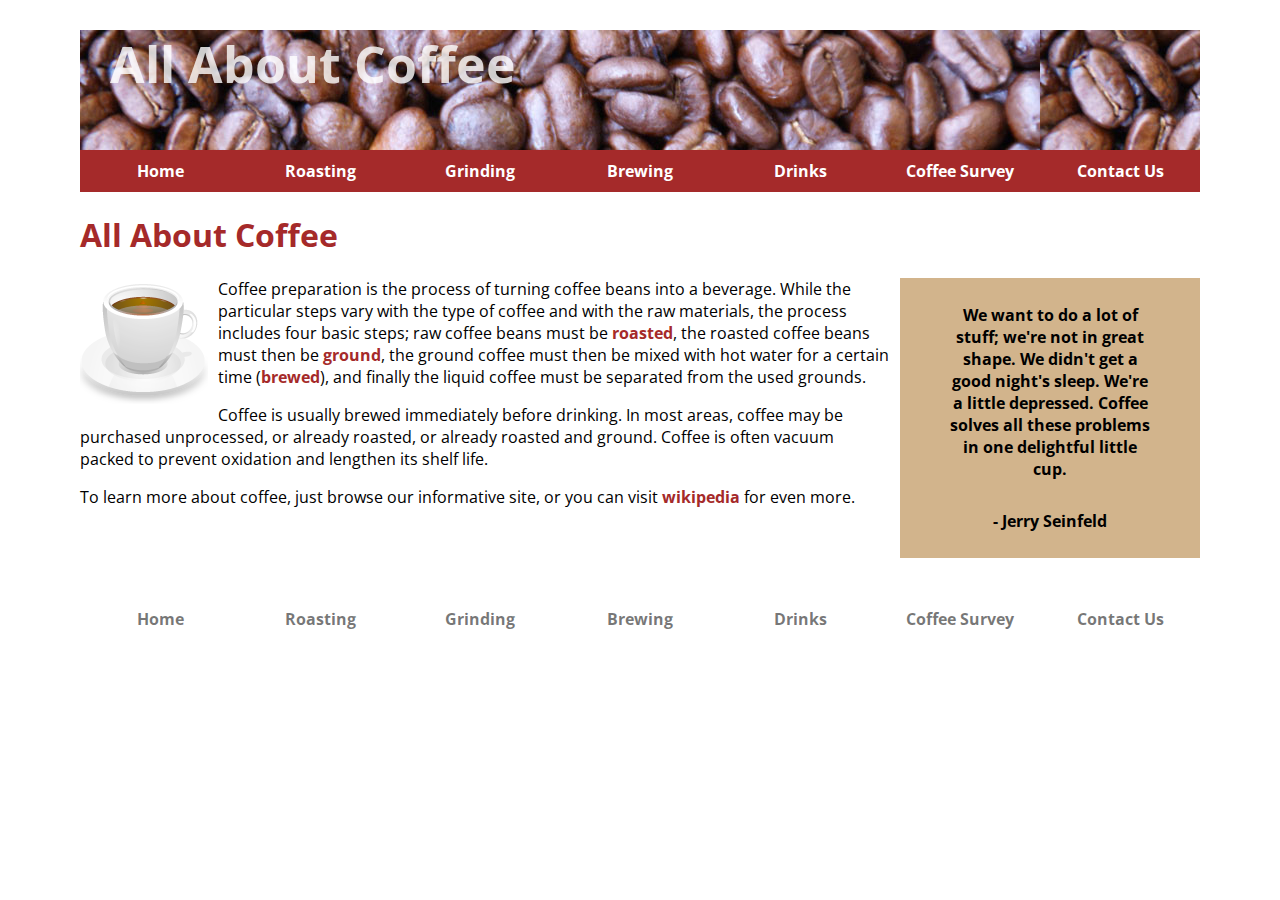
<file: index.html>
<!DOCTYPE html>
<html lang="en">

<head>
    <meta charset="UTF-8">
    <title>All About Coffee</title>
    <link href="https://fonts.googleapis.com/css?family=Open+Sans" rel="stylesheet">
    <link href="style.css" rel="stylesheet">
</head>

<body>
    <header>
        <h1>All About Coffee</h1>
        <nav>
            <ul>
                <li><a href="./index.html">Home</a></li>
                <li><a href="./roasting.html">Roasting</a></li>
                <li><a href="./grinding.html">Grinding</a></li>
                <li><a href="./brewing.html">Brewing</a></li>
                <li><a href="./drinks.html">Drinks</a></li>
                <li><a href="./survey.html">Coffee Survey</a></li>
                <li><a href="./contact-us.html">Contact Us</a></li>
            </ul>
        </nav>
    </header>
    <h1>All About Coffee</h1>
    <img src="./images/coffee-cup.png" alt="Coffee Cup" id="cup-img">
    <aside>
        <blockquote>We want to do a lot of stuff; we're not in great shape. We didn't get a good night's sleep. We're a little depressed. Coffee solves all these problems in one delightful little cup.
        </blockquote>
        <p>- Jerry Seinfeld</p>
    </aside>
    <section>
        <p>Coffee preparation is the process of turning coffee beans into a beverage. While the particular steps vary with the type of coffee and with the raw materials, the process includes four basic steps; raw coffee beans must be <a href="./roasting.html">roasted</a>,
            the roasted coffee beans must then be <a href="./grinding.html">ground</a>, the ground coffee must then be mixed with hot water for a certain time (<a href="./brewing.html">brewed</a>), and finally the liquid coffee must be separated from
            the used grounds.</p>
        <p>Coffee is usually brewed immediately before drinking. In most areas, coffee may be purchased unprocessed, or already roasted, or already roasted and ground. Coffee is often vacuum packed to prevent oxidation and lengthen its shelf life.</p>
        <p>To learn more about coffee, just browse our informative site, or you can visit <a href="http://en.wikipedia.org/wiki/Coffee_preparation">wikipedia</a> for even more.
        </p>
    </section>

    <footer>
        <nav>
            <ul>
                <li><a href="./index.html">Home</a></li>
                <li><a href="./roasting.html">Roasting</a></li>
                <li><a href="./grinding.html">Grinding</a></li>
                <li><a href="./brewing.html">Brewing</a></li>
                <li><a href="./drinks.html">Drinks</a></li>
                <li><a href="./survey.html">Coffee Survey</a></li>
                <li><a href="./contact-us.html">Contact Us</a></li>
            </ul>
        </nav>
    </footer>
</body>

</html>
</file>
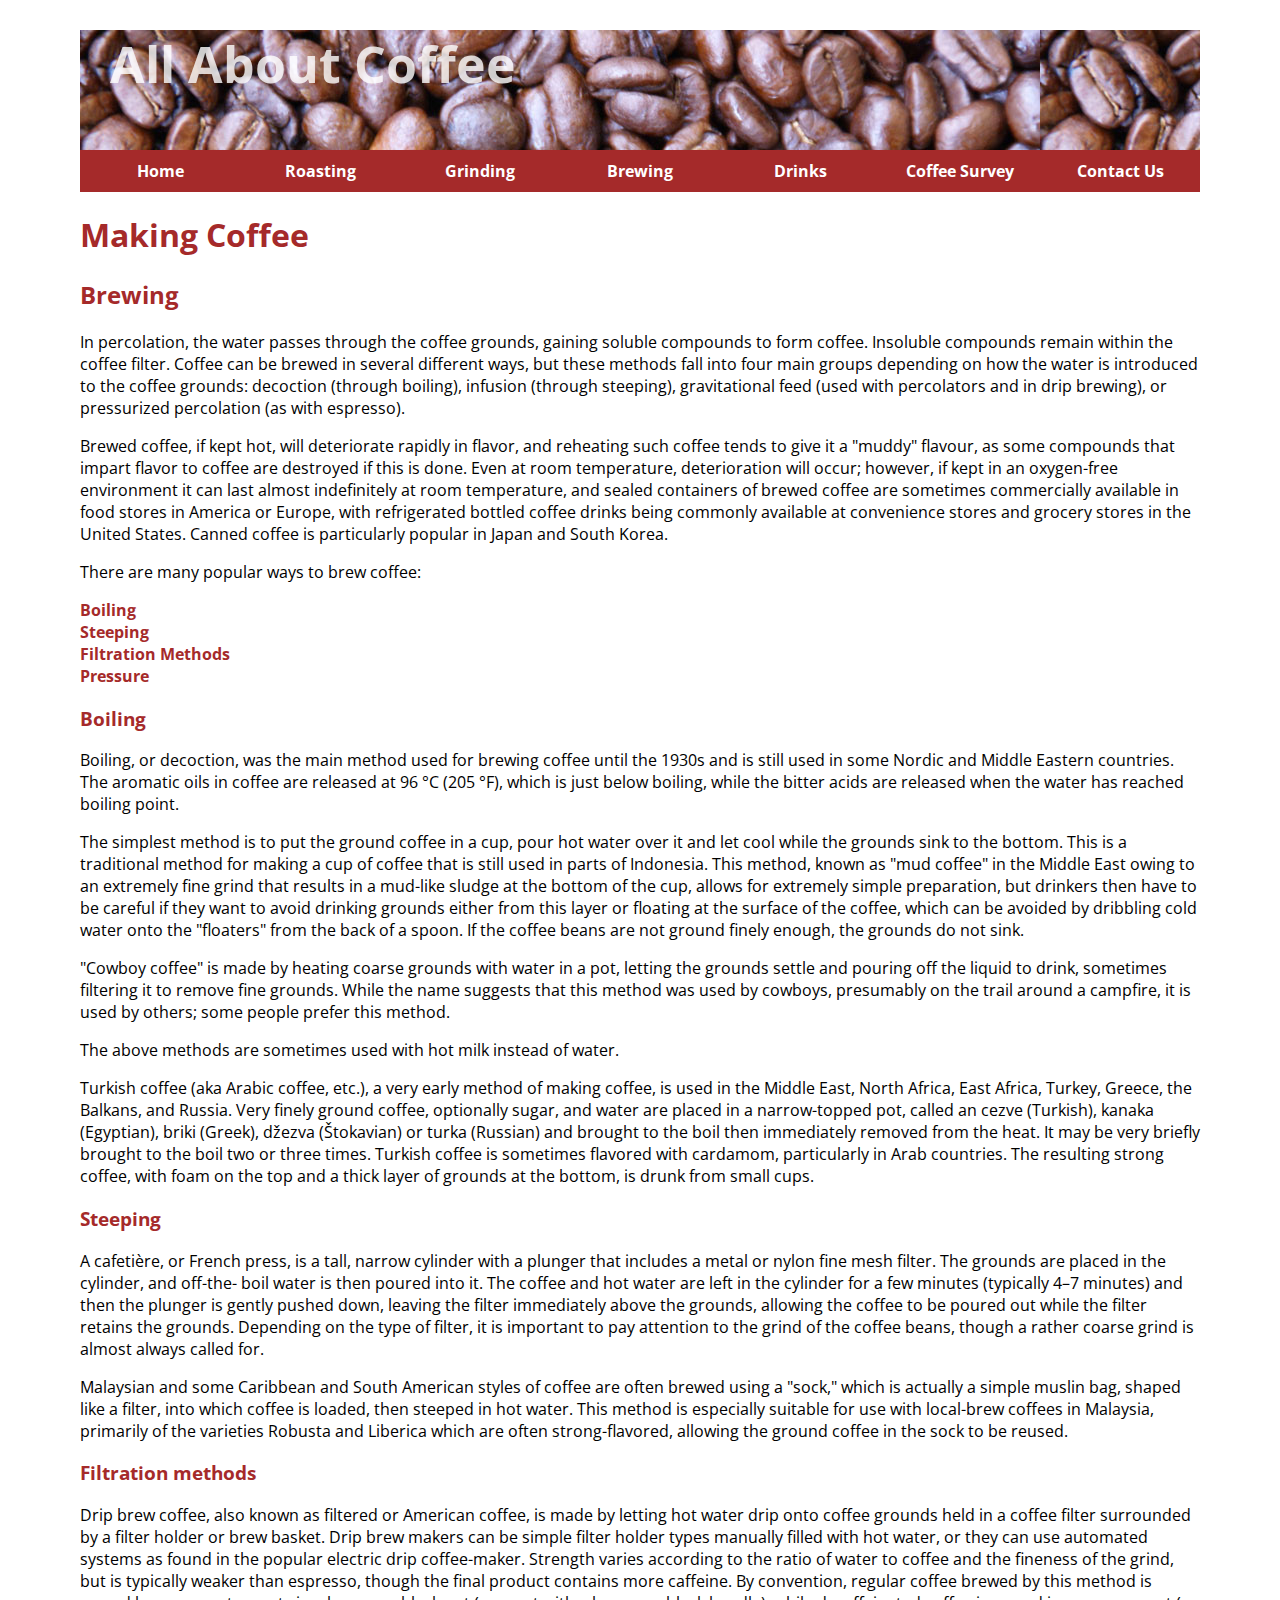
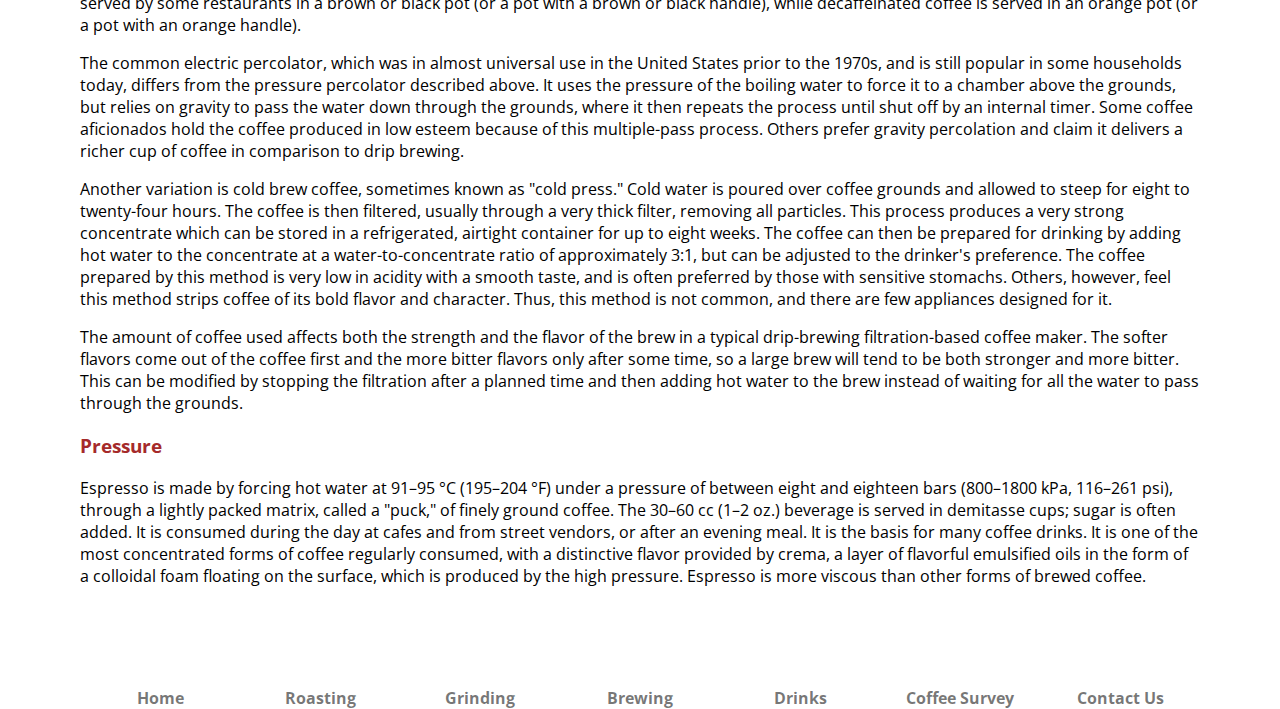
<file: brewing.html>
<!doctype html>
<html>

<head>
    <meta charset="utf-8">
    <title>Coffee Brewing</title>
    <link href="https://fonts.googleapis.com/css?family=Open+Sans" rel="stylesheet">
    <link href="style.css" rel="stylesheet">
</head>

<body>
    <header>
        <h1>All About Coffee</h1>
        <nav>
            <ul>
                <li><a href="./index.html">Home</a></li>
                <li><a href="./roasting.html">Roasting</a></li>
                <li><a href="./grinding.html">Grinding</a></li>
                <li><a href="./brewing.html">Brewing</a></li>
                <li><a href="./drinks.html">Drinks</a></li>
                <li><a href="./survey.html">Coffee Survey</a></li>
                <li><a href="./contact-us.html">Contact Us</a></li>
            </ul>
        </nav>
    </header>
    <section>
        <h1>Making Coffee</h1>

        <h2>Brewing</h2>

        <p>
            In percolation, the water passes through the coffee grounds, gaining soluble compounds to form coffee. Insoluble compounds remain within the coffee filter. Coffee can be brewed in several different ways, but these methods fall into four main groups depending
            on how the water is introduced to the coffee grounds: decoction (through boiling), infusion (through steeping), gravitational feed (used with percolators and in drip brewing), or pressurized percolation (as with espresso).
        </p>
        <p>
            Brewed coffee, if kept hot, will deteriorate rapidly in flavor, and reheating such coffee tends to give it a "muddy" flavour, as some compounds that impart flavor to coffee are destroyed if this is done. Even at room temperature, deterioration will occur;
            however, if kept in an oxygen-free environment it can last almost indefinitely at room temperature, and sealed containers of brewed coffee are sometimes commercially available in food stores in America or Europe, with refrigerated bottled
            coffee drinks being commonly available at convenience stores and grocery stores in the United States. Canned coffee is particularly popular in Japan and South Korea.
        </p>
    </section>
    <p>
        There are many popular ways to brew coffee:
    </p>
    <ul class="link-icons">
        <li><a href="#boiling">Boiling</a></li>
        <li><a href="#steeping">Steeping</a></li>
        <li><a href="#filtration">Filtration Methods</a></li>
        <li><a href="#pressure">Pressure</a></li>
    </ul>
    <h3 id="boiling">Boiling</h3>

    <p>
        Boiling, or decoction, was the main method used for brewing coffee until the 1930s and is still used in some Nordic and Middle Eastern countries. The aromatic oils in coffee are released at 96 °C (205 °F), which is just below boiling, while the bitter
        acids are released when the water has reached boiling point.
    </p>
    <p>
        The simplest method is to put the ground coffee in a cup, pour hot water over it and let cool while the grounds sink to the bottom. This is a traditional method for making a cup of coffee that is still used in parts of Indonesia. This method, known as
        "mud coffee" in the Middle East owing to an extremely fine grind that results in a mud-like sludge at the bottom of the cup, allows for extremely simple preparation, but drinkers then have to be careful if they want to avoid drinking grounds either
        from this layer or floating at the surface of the coffee, which can be avoided by dribbling cold water onto the "floaters" from the back of a spoon. If the coffee beans are not ground finely enough, the grounds do not sink.
    </p>
    <p>
        "Cowboy coffee" is made by heating coarse grounds with water in a pot, letting the grounds settle and pouring off the liquid to drink, sometimes filtering it to remove fine grounds. While the name suggests that this method was used by cowboys, presumably
        on the trail around a campfire, it is used by others; some people prefer this method.
    </p>
    <p>
        The above methods are sometimes used with hot milk instead of water.
    </p>
    <p>
        Turkish coffee (aka Arabic coffee, etc.), a very early method of making coffee, is used in the Middle East, North Africa, East Africa, Turkey, Greece, the Balkans, and Russia. Very finely ground coffee, optionally sugar, and water are placed in a narrow-topped
        pot, called an cezve (Turkish), kanaka (Egyptian), briki (Greek), džezva (Štokavian) or turka (Russian) and brought to the boil then immediately removed from the heat. It may be very briefly brought to the boil two or three times. Turkish coffee
        is sometimes flavored with cardamom, particularly in Arab countries. The resulting strong coffee, with foam on the top and a thick layer of grounds at the bottom, is drunk from small cups.
    </p>
    <h3 id="steeping">Steeping</h3>
    <p>
        A cafetière, or French press, is a tall, narrow cylinder with a plunger that includes a metal or nylon fine mesh filter. The grounds are placed in the cylinder, and off-the- boil water is then poured into it. The coffee and hot water are left in the cylinder
        for a few minutes (typically 4–7 minutes) and then the plunger is gently pushed down, leaving the filter immediately above the grounds, allowing the coffee to be poured out while the filter retains the grounds. Depending on the type of filter,
        it is important to pay attention to the grind of the coffee beans, though a rather coarse grind is almost always called for.
    </p>
    <p>
        Malaysian and some Caribbean and South American styles of coffee are often brewed using a "sock," which is actually a simple muslin bag, shaped like a filter, into which coffee is loaded, then steeped in hot water. This method is especially suitable for
        use with local-brew coffees in Malaysia, primarily of the varieties Robusta and Liberica which are often strong-flavored, allowing the ground coffee in the sock to be reused.
    </p>
    <h3 id="filtration">Filtration methods</h3>
    <p>
        Drip brew coffee, also known as filtered or American coffee, is made by letting hot water drip onto coffee grounds held in a coffee filter surrounded by a filter holder or brew basket. Drip brew makers can be simple filter holder types manually filled
        with hot water, or they can use automated systems as found in the popular electric drip coffee-maker. Strength varies according to the ratio of water to coffee and the fineness of the grind, but is typically weaker than espresso, though the final
        product contains more caffeine. By convention, regular coffee brewed by this method is served by some restaurants in a brown or black pot (or a pot with a brown or black handle), while decaffeinated coffee is served in an orange pot (or a pot
        with an orange handle).
    </p>
    <p>
        The common electric percolator, which was in almost universal use in the United States prior to the 1970s, and is still popular in some households today, differs from the pressure percolator described above. It uses the pressure of the boiling water to
        force it to a chamber above the grounds, but relies on gravity to pass the water down through the grounds, where it then repeats the process until shut off by an internal timer. Some coffee aficionados hold the coffee produced in low esteem because
        of this multiple-pass process. Others prefer gravity percolation and claim it delivers a richer cup of coffee in comparison to drip brewing.
    </p>
    <p>
        Another variation is cold brew coffee, sometimes known as "cold press." Cold water is poured over coffee grounds and allowed to steep for eight to twenty-four hours. The coffee is then filtered, usually through a very thick filter, removing all particles.
        This process produces a very strong concentrate which can be stored in a refrigerated, airtight container for up to eight weeks. The coffee can then be prepared for drinking by adding hot water to the concentrate at a water-to-concentrate ratio
        of approximately 3:1, but can be adjusted to the drinker's preference. The coffee prepared by this method is very low in acidity with a smooth taste, and is often preferred by those with sensitive stomachs. Others, however, feel this method strips
        coffee of its bold flavor and character. Thus, this method is not common, and there are few appliances designed for it.
    </p>
    <p>
        The amount of coffee used affects both the strength and the flavor of the brew in a typical drip-brewing filtration-based coffee maker. The softer flavors come out of the coffee first and the more bitter flavors only after some time, so a large brew will
        tend to be both stronger and more bitter. This can be modified by stopping the filtration after a planned time and then adding hot water to the brew instead of waiting for all the water to pass through the grounds.
    </p>
    <h3 id="pressure">Pressure</h3>
    <p>
        Espresso is made by forcing hot water at 91–95 °C (195–204 °F) under a pressure of between eight and eighteen bars (800–1800 kPa, 116–261 psi), through a lightly packed matrix, called a "puck," of finely ground coffee. The 30–60 cc (1–2 oz.) beverage
        is served in demitasse cups; sugar is often added. It is consumed during the day at cafes and from street vendors, or after an evening meal. It is the basis for many coffee drinks. It is one of the most concentrated forms of coffee regularly consumed,
        with a distinctive flavor provided by crema, a layer of flavorful emulsified oils in the form of a colloidal foam floating on the surface, which is produced by the high pressure. Espresso is more viscous than other forms of brewed coffee.
    </p>
    <footer>
        <nav>
            <ul>
                <li><a href="./index.html">Home</a></li>
                <li><a href="./roasting.html">Roasting</a></li>
                <li><a href="./grinding.html">Grinding</a></li>
                <li><a href="./brewing.html">Brewing</a></li>
                <li><a href="./drinks.html">Drinks</a></li>
                <li><a href="./survey.html">Coffee Survey</a></li>
                <li><a href="./contact-us.html">Contact Us</a></li>
            </ul>
        </nav>
    </footer>
</body>

</html>
</file>
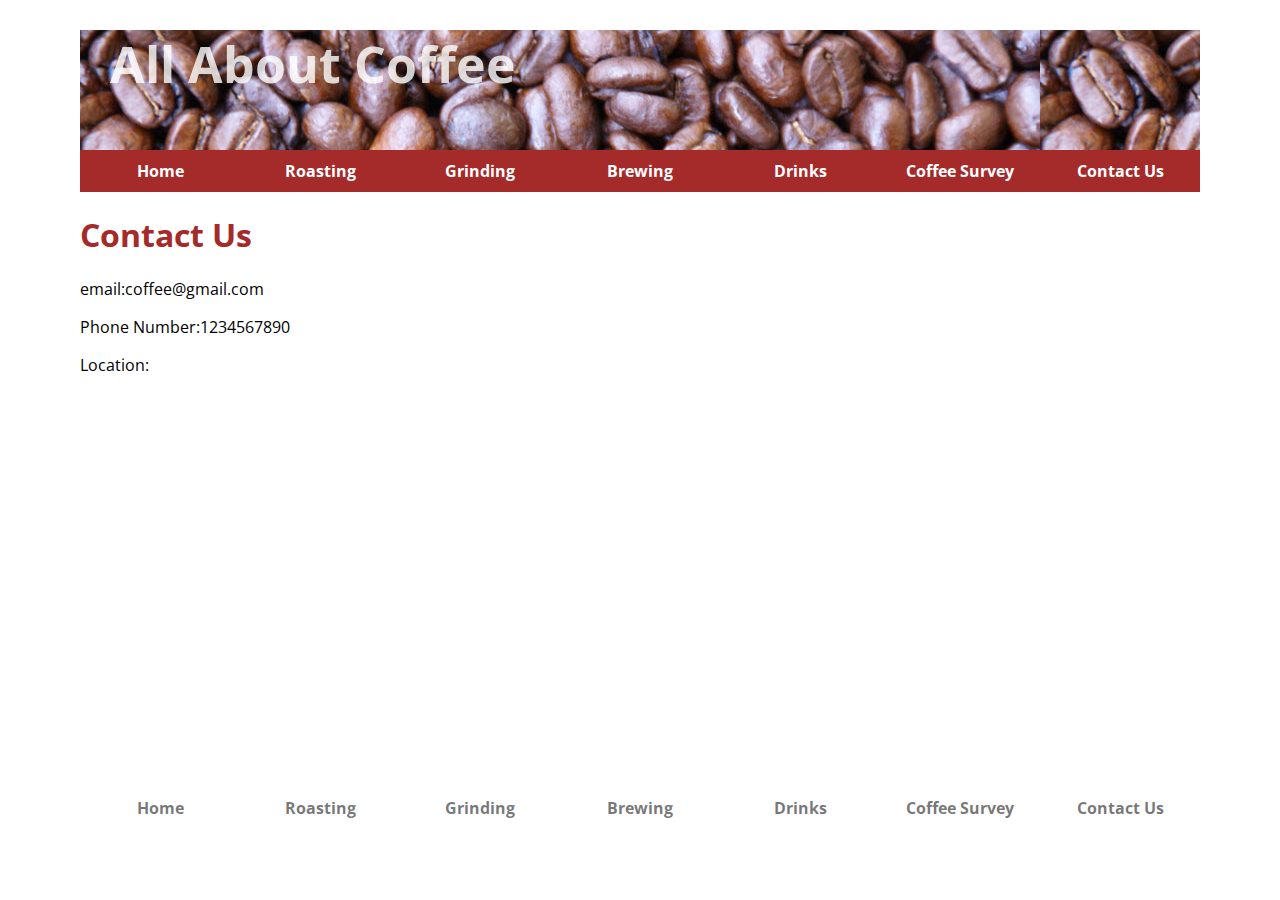
<file: contact-us.html>
<!DOCTYPE html>
<html lang="en">

<head>
    <meta charset="UTF-8">
    <title>About Us</title>
    <link href="https://fonts.googleapis.com/css?family=Open+Sans" rel="stylesheet">
    <link href="style.css" rel="stylesheet">
</head>

<body>

    <header>
        <h1>All About Coffee</h1>
        <nav>
            <ul>
                <li><a href="./index.html">Home</a></li>
                <li><a href="./roasting.html">Roasting</a></li>
                <li><a href="./grinding.html">Grinding</a></li>
                <li><a href="./brewing.html">Brewing</a></li>
                <li><a href="./drinks.html">Drinks</a></li>
                <li><a href="./survey.html">Coffee Survey</a></li>
                <li><a href="./contact-us.html">Contact Us</a></li>
            </ul>
        </nav>
    </header>

    <h1>Contact Us</h1>
    <p>email:coffee@gmail.com</p>
    <p>Phone Number:1234567890</p>
    <p>Location:</p>
    <iframe src="https://www.google.com/maps/embed?pb=!1m18!1m12!1m3!1d121808.41518733939!2d78.3650576950066!3d17.435144994577293!2m3!1f0!2f0!3f0!3m2!1i1024!2i768!4f13.1!3m3!1m2!1s0x3bcb90b4fa189693%3A0xb167fd94db02871f!2sMinerva+Coffee+Shop!5e0!3m2!1sen!2sin!4v1536821813671"
        width="400" height="300" frameborder="0" style="border:0" allowfullscreen></iframe>

    <footer>
        <nav>
            <ul>
                <li><a href="./index.html">Home</a></li>
                <li><a href="./roasting.html">Roasting</a></li>
                <li><a href="./grinding.html">Grinding</a></li>
                <li><a href="./brewing.html">Brewing</a></li>
                <li><a href="./drinks.html">Drinks</a></li>
                <li><a href="./survey.html">Coffee Survey</a></li>
                <li><a href="./contact-us.html">Contact Us</a></li>
            </ul>
        </nav>
    </footer>
</body>

</html>
</file>
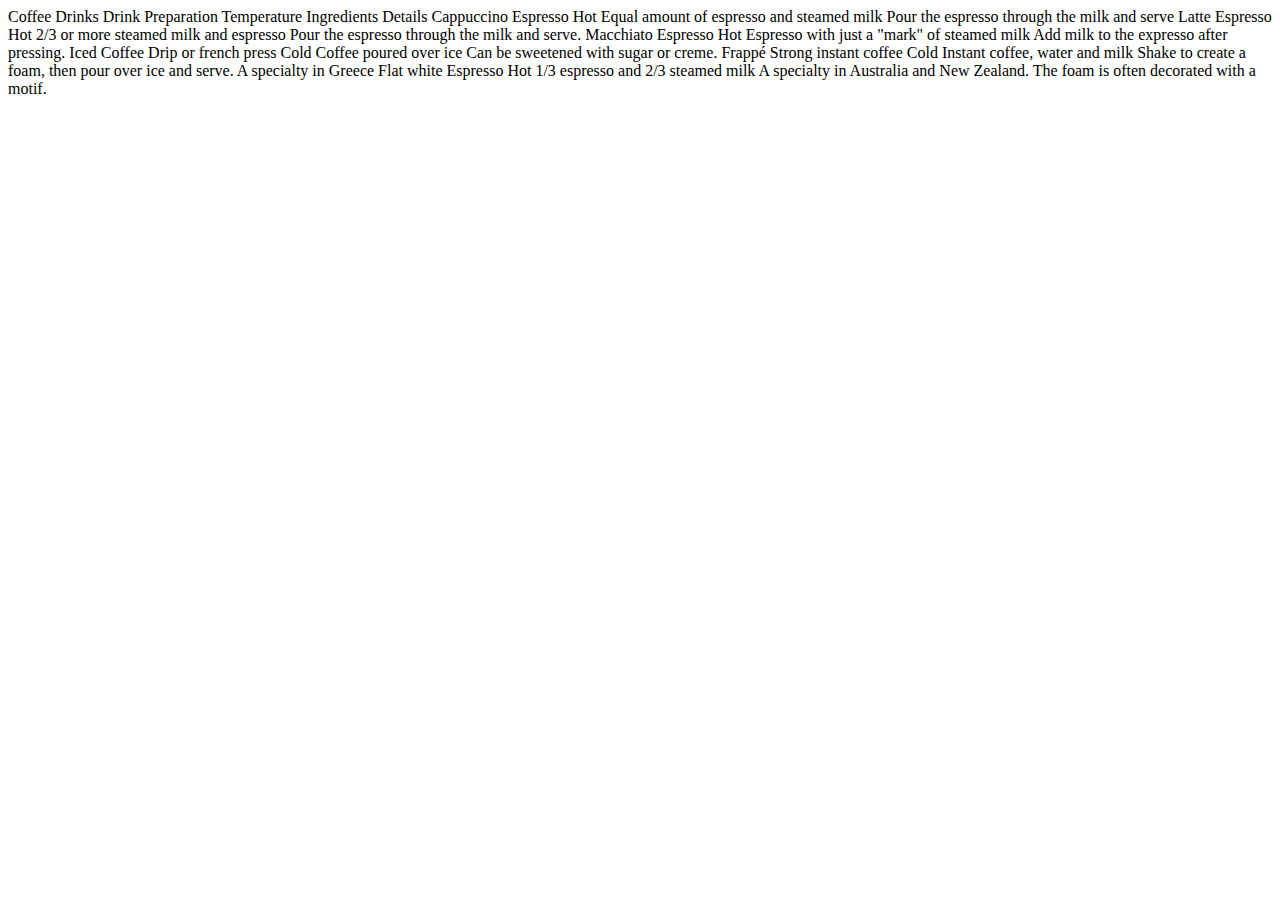
<file: drinks.html>
<!doctype html>
<html>
<head>
<meta charset="utf-8">
<title>Coffee Drinks</title>

</head>

<body>

Coffee Drinks

Drink
Preparation
Temperature
Ingredients
Details

Cappuccino
Espresso
Hot
Equal amount of espresso and steamed milk
Pour the espresso through the milk and serve

Latte
Espresso
Hot
2/3 or more steamed milk and espresso
Pour the espresso through the milk and serve.

Macchiato
Espresso
Hot
Espresso with just a "mark" of steamed milk
Add milk to the expresso after pressing.

Iced Coffee
Drip or french press
Cold
Coffee poured over ice
Can be sweetened with sugar or creme.

Frappé
Strong instant coffee
Cold
Instant coffee, water and milk 
Shake to create a foam, then pour over ice and serve. A specialty in Greece

Flat white
Espresso
Hot
1/3 espresso and 2/3 steamed milk
A specialty in Australia and New Zealand. The foam is often decorated with a motif.

</body>
</html>
</file>
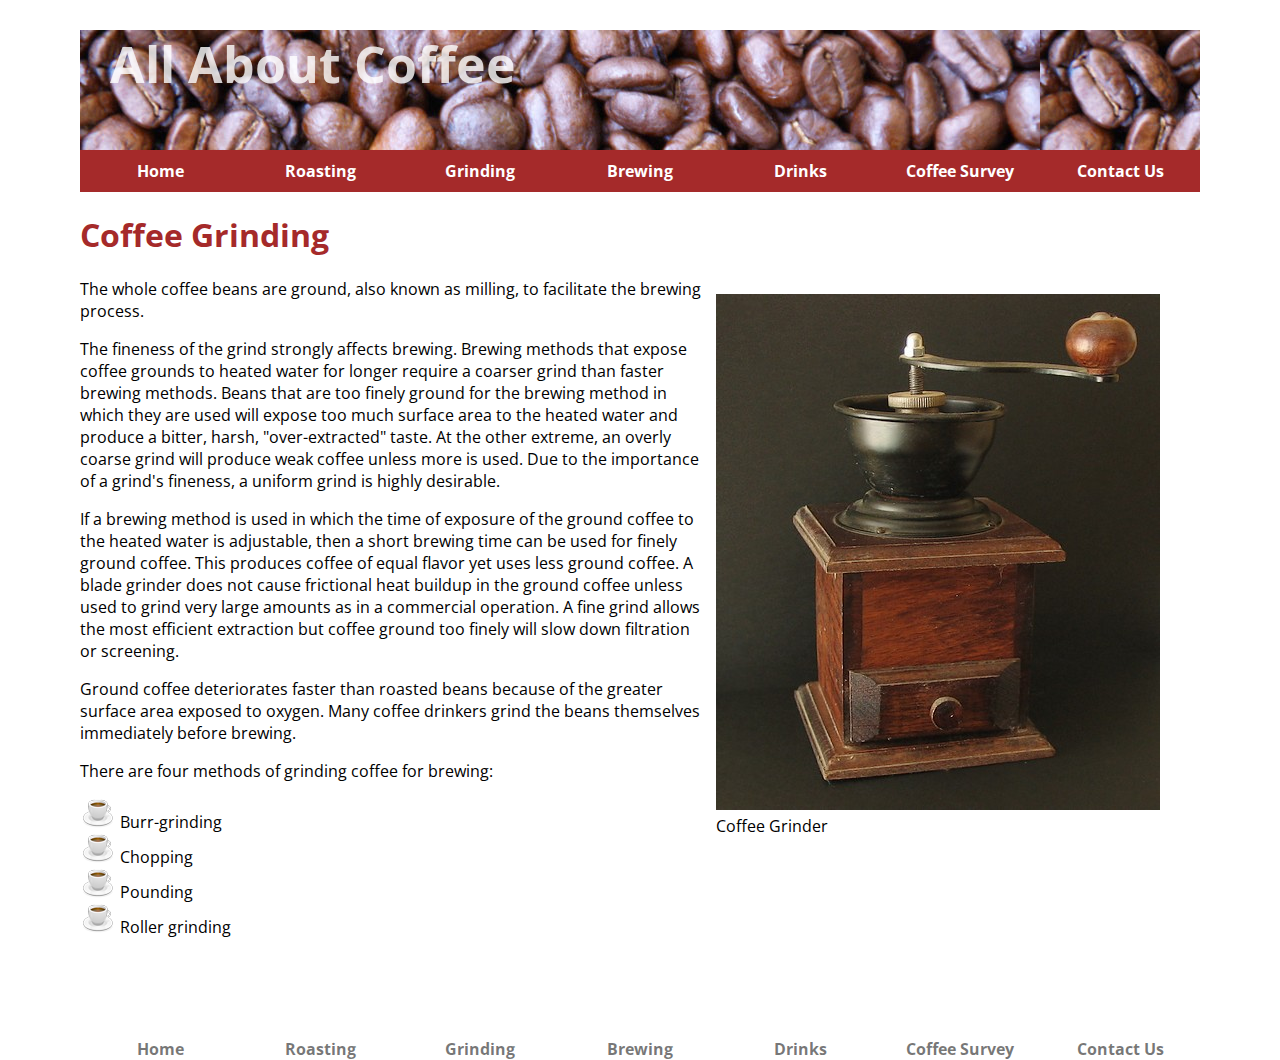
<file: grinding.html>
<!doctype html>
<html>

<head>
    <meta charset="utf-8">
    <title>Coffee Grinding</title>
    <link href="https://fonts.googleapis.com/css?family=Open+Sans" rel="stylesheet">
    <link href="style.css" rel="stylesheet">
</head>

<body>
    <header>
        <h1>All About Coffee</h1>
        <nav>
            <ul>
                <li><a href="./index.html">Home</a></li>
                <li><a href="./roasting.html">Roasting</a></li>
                <li><a href="./grinding.html">Grinding</a></li>
                <li><a href="./brewing.html">Brewing</a></li>
                <li><a href="./drinks.html">Drinks</a></li>
                <li><a href="./survey.html">Coffee Survey</a></li>
                <li><a href="./contact-us.html">Contact Us</a></li>
            </ul>
        </nav>
    </header>
    <h1>Coffee Grinding</h1>
    <section>
        <figure class="photo-right">
            <img src="./images/coffee-grinder.jpg" alt="Coffee Grinder" width="444" height="516">
            <figcaption>Coffee Grinder</figcaption>
        </figure>
        <p>The whole coffee beans are ground, also known as milling, to facilitate the brewing process.</p>

        <p>The fineness of the grind strongly affects brewing. Brewing methods that expose coffee grounds to heated water for longer require a coarser grind than faster brewing methods. Beans that are too finely ground for the brewing method in which they
            are used will expose too much surface area to the heated water and produce a bitter, harsh, "over-extracted" taste. At the other extreme, an overly coarse grind will produce weak coffee unless more is used. Due to the importance of a grind's
            fineness, a uniform grind is highly desirable.</p>

        <p>If a brewing method is used in which the time of exposure of the ground coffee to the heated water is adjustable, then a short brewing time can be used for finely ground coffee. This produces coffee of equal flavor yet uses less ground coffee.
            A blade grinder does not cause frictional heat buildup in the ground coffee unless used to grind very large amounts as in a commercial operation. A fine grind allows the most efficient extraction but coffee ground too finely will slow down
            filtration or screening.</p>

        <p>Ground coffee deteriorates faster than roasted beans because of the greater surface area exposed to oxygen. Many coffee drinkers grind the beans themselves immediately before brewing.</p>

        <p>There are four methods of grinding coffee for brewing:
            <ul class="normal-icons">
                <li>Burr-grinding</li>
                <li>Chopping</li>
                <li>Pounding</li>
                <li>Roller grinding</li>
            </ul>
        </p>
    </section>
    <footer>
        <nav>
            <ul>
                <li><a href="./index.html">Home</a></li>
                <li><a href="./roasting.html">Roasting</a></li>
                <li><a href="./grinding.html">Grinding</a></li>
                <li><a href="./brewing.html">Brewing</a></li>
                <li><a href="./drinks.html">Drinks</a></li>
                <li><a href="./survey.html">Coffee Survey</a></li>
                <li><a href="./contact-us.html">Contact Us</a></li>
            </ul>
        </nav>
    </footer>

</body>

</html>
</file>
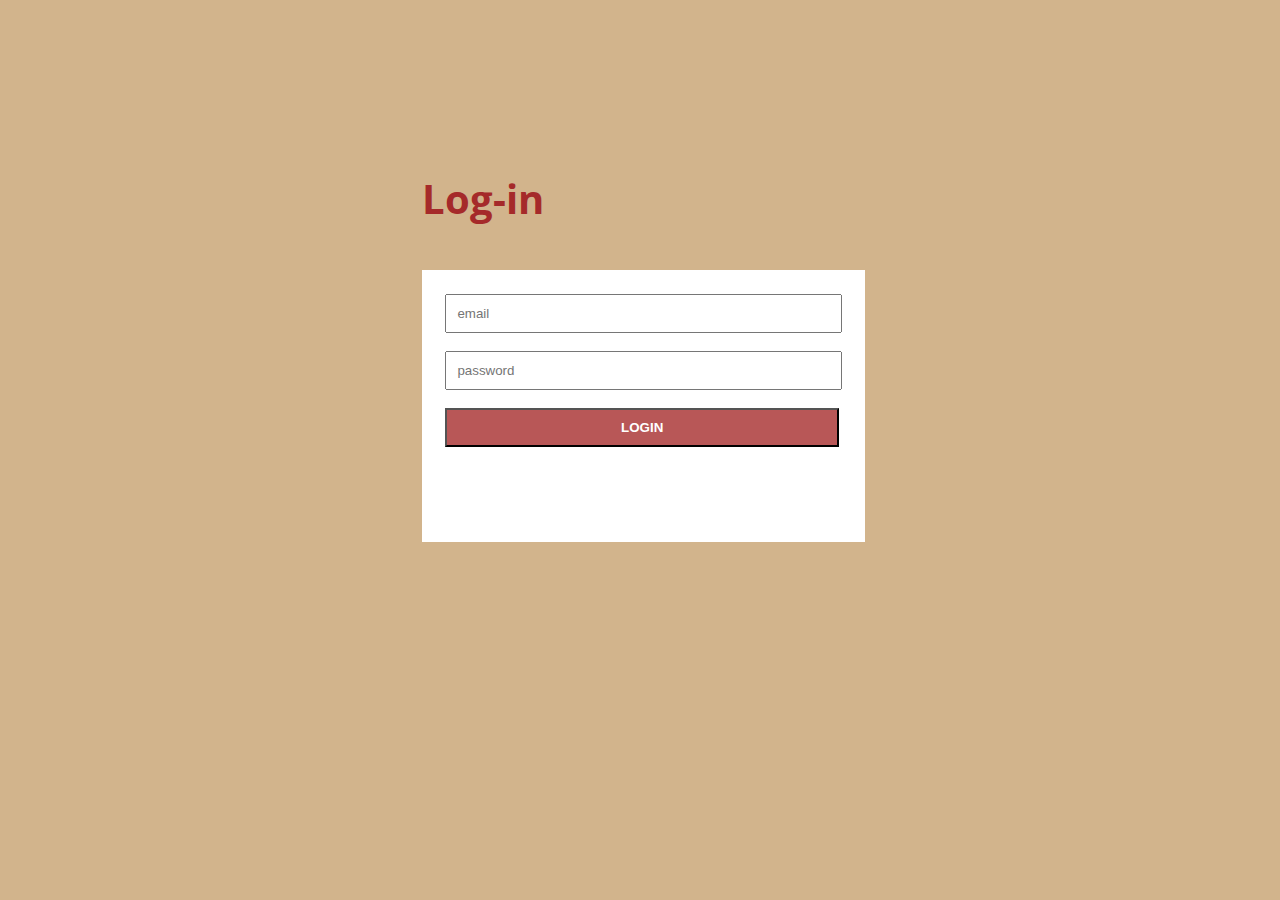
<file: login.html>
<!DOCTYPE html>
<html lang="en">

<head>
    <meta charset="UTF-8">
    <title>Login Page</title>
    <link href="https://fonts.googleapis.com/css?family=Open+Sans" rel="stylesheet">
    <link href="style.css" rel="stylesheet">
</head>

<body style="background-color: tan;">
    <h1 class="login-head">Log-in</h1>
    <section class="login-sect">
        <form action="index.html" method="post">
            <input type="email" name="email" placeholder="email" class="text" required><br>
            <input type="password" name="password" placeholder="password" class="text" required><br>
            <input type="submit" name="button" value="LOGIN" id="button" class="text"><br>
        </form>
    </section>
</body>

</html>
</file>
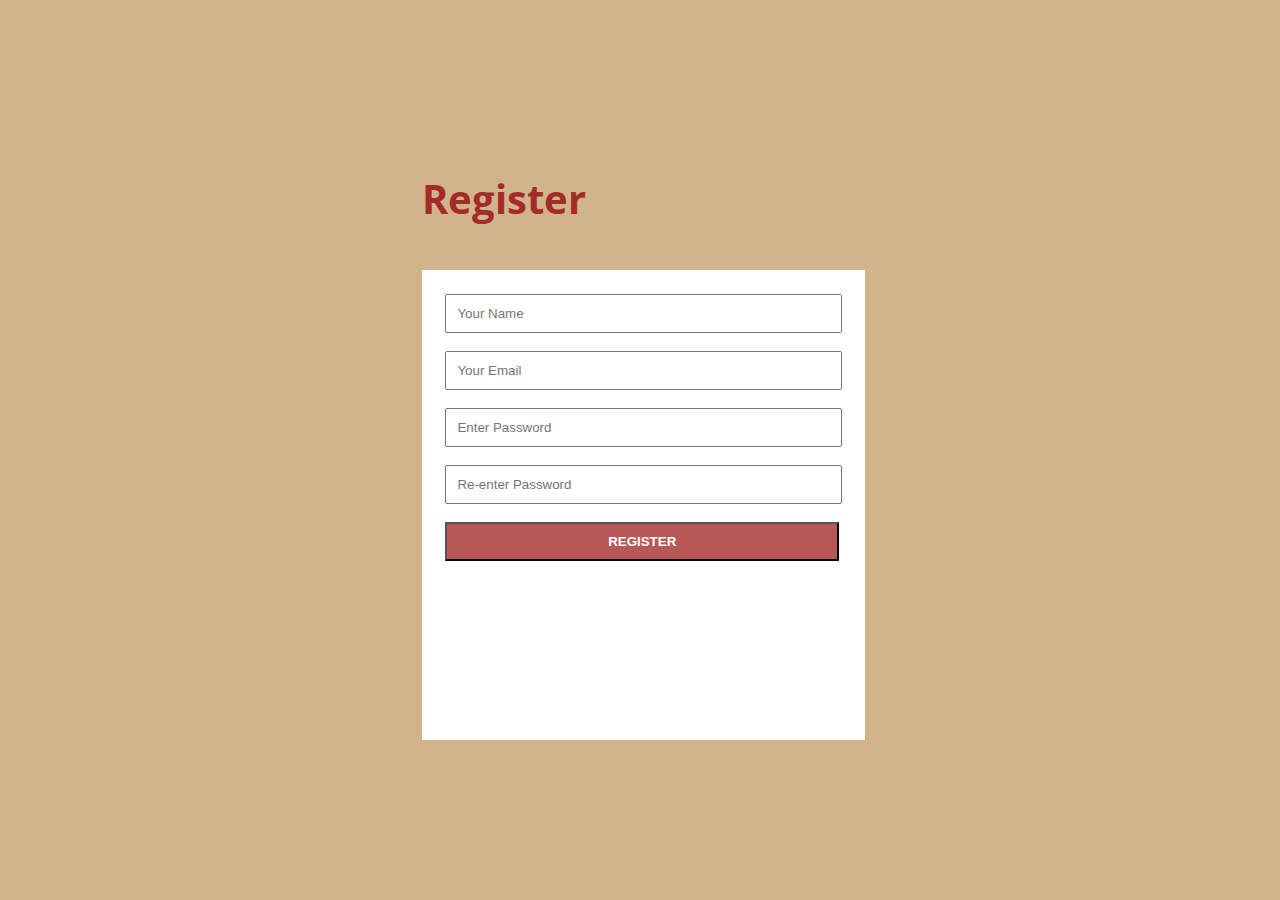
<file: register.html>
<!DOCTYPE html>
<html lang="en">

<head>
    <meta charset="UTF-8">
    <title>Registration</title>
    <link href="https://fonts.googleapis.com/css?family=Open+Sans" rel="stylesheet">
    <link href="style.css" rel="stylesheet">
</head>

<body style="background-color: tan;">
    <h1 class="login-head">Register</h1>
    <section class="login-sect" id="reg-sect">
        <form method="post" id="reg-form">
            <input type="text" name="Name" placeholder="Your Name" class="text" required>
            <input type="email" name="email" placeholder="Your Email" class="text" required>
            <input type="password" name="password" placeholder="Enter Password" class="text" id="pass1" required>
            <input type="password" name="password" placeholder="Re-enter Password" class="text" id="pass2" required>
            <input type="submit" name="submit" value="REGISTER" id="button" class="text" onclick="checkPass()">
        </form>
    </section>
    <script src=" regScript.js "></script>
</body>

</html>
</file>
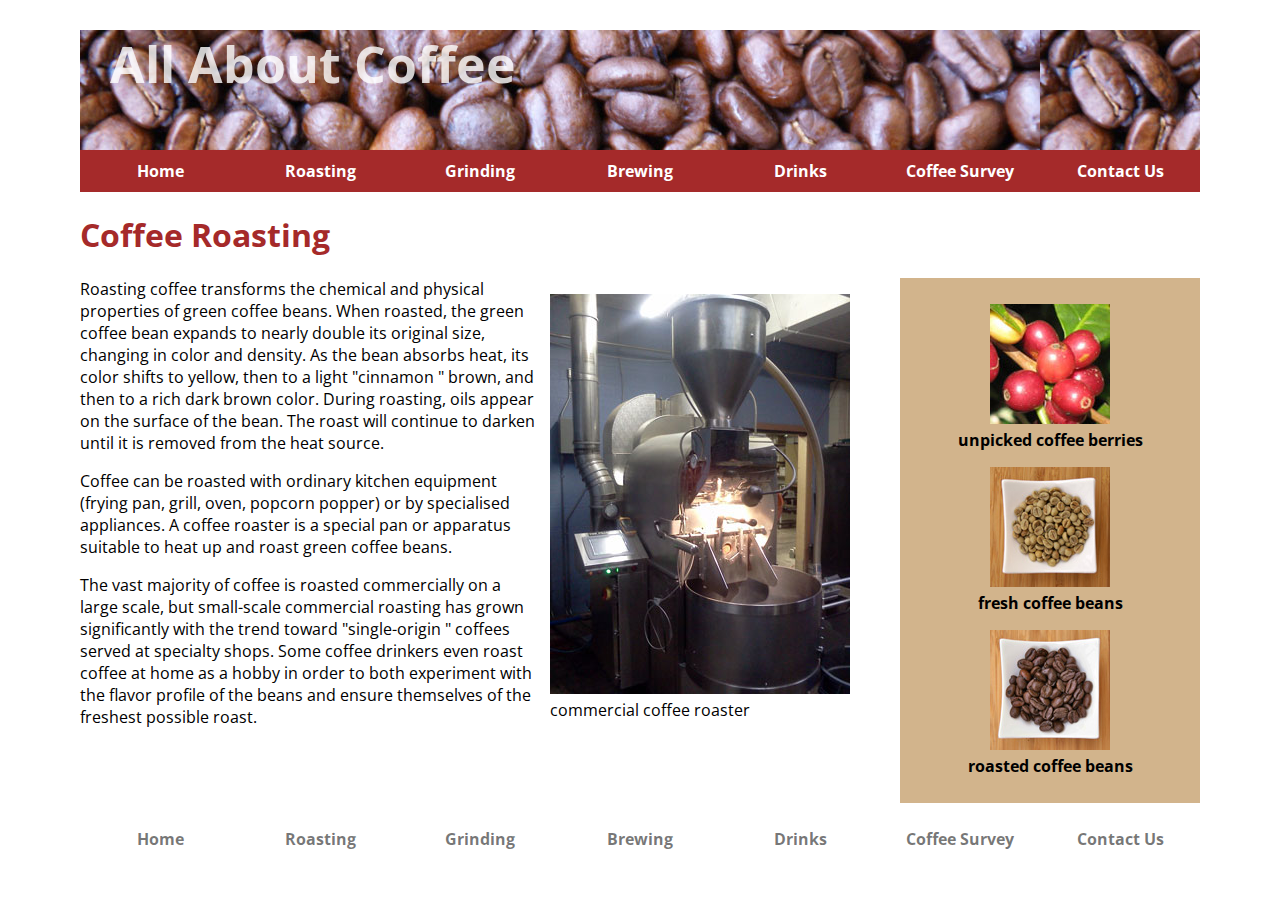
<file: roasting.html>
<!doctype html>

<html>

<head>
    <title></title>
    <meta charset="utf-8">
    <link href="https://fonts.googleapis.com/css?family=Open+Sans" rel="stylesheet">
    <link href="style.css" rel="stylesheet">
</head>

<body>
    <header>
        <h1>All About Coffee</h1>
        <nav>
            <ul>
                <li><a href="./index.html">Home</a></li>
                <li><a href="./roasting.html">Roasting</a></li>
                <li><a href="./grinding.html">Grinding</a></li>
                <li><a href="./brewing.html">Brewing</a></li>
                <li><a href="./drinks.html">Drinks</a></li>
                <li><a href="./survey.html">Coffee Survey</a></li>
                <li><a href="./contact-us.html">Contact Us</a></li>
            </ul>
        </nav>
    </header>
    <h1>Coffee Roasting</h1>

    <aside>
        <figure>
            <img src="./images/coffee-berries.jpg" alt="unpicked coffee berries">
            <figcaption>unpicked coffee berries</figcaption>
        </figure>
        <figure>
            <img src="./images/fresh-beans.jpg" alt="fresh coffee beans">
            <figcaption>fresh coffee beans</figcaption>
        </figure>
        <figure>
            <img src="./images/roasted-beans.jpg" alt="roasted coffee beans">
            <figcaption>roasted coffee beans</figcaption>
        </figure>
    </aside>

    <section>
        <figure class="photo-right ">
            <img src="./images/commercial-roaster.jpg " alt="commercial coffee roaster ">
            <figcaption>commercial coffee roaster</figcaption>
        </figure>
        <p>
            Roasting coffee transforms the chemical and physical properties of green coffee beans. When roasted, the green coffee bean expands to nearly double its original size, changing in color and density. As the bean absorbs heat, its color shifts to yellow,
            then to a light "cinnamon " brown, and then to a rich dark brown color. During roasting, oils appear on the surface of the bean. The roast will continue to darken until it is removed from the heat source.
        </p>

        <p>
            Coffee can be roasted with ordinary kitchen equipment (frying pan, grill, oven, popcorn popper) or by specialised appliances. A coffee roaster is a special pan or apparatus suitable to heat up and roast green coffee beans.
        </p>

        <p>
            The vast majority of coffee is roasted commercially on a large scale, but small-scale commercial roasting has grown significantly with the trend toward "single-origin " coffees served at specialty shops. Some coffee drinkers even roast coffee at home
            as a hobby in order to both experiment with the flavor profile of the beans and ensure themselves of the freshest possible roast.
        </p>
    </section>
    <footer>

        <nav>
            <ul>
                <li><a href="./index.html">Home</a></li>
                <li><a href="./roasting.html">Roasting</a></li>
                <li><a href="./grinding.html">Grinding</a></li>
                <li><a href="./brewing.html">Brewing</a></li>
                <li><a href="./drinks.html">Drinks</a></li>
                <li><a href="./survey.html">Coffee Survey</a></li>
                <li><a href="./contact-us.html">Contact Us</a></li>
            </ul>
        </nav>
    </footer>

</body>

</html>
</file>
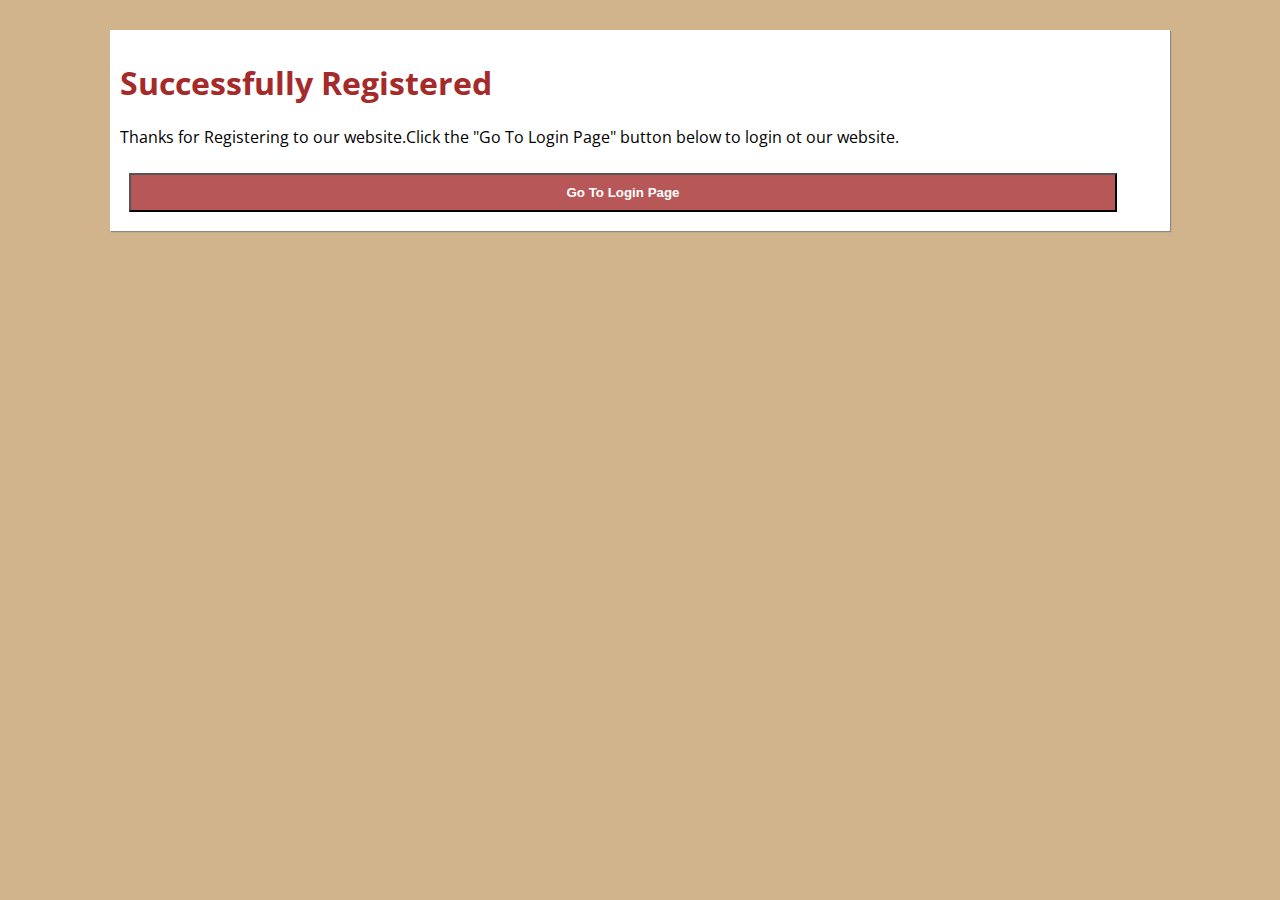
<file: success-reg.html>
<!DOCTYPE html>
<html lang="en">

<head>
    <meta charset="UTF-8">
    <title>Successfully Register</title>
    <link href="https://fonts.googleapis.com/css?family=Open+Sans" rel="stylesheet">
    <link href="style.css" rel="stylesheet">
</head>

<body style="background-color: tan;">
    <section id="suc-reg">
        <h1>Successfully Registered</h1>
        <p>Thanks for Registering to our website.Click the "Go To Login Page" button below to login ot our website.</p>
        <form action="login.html" method="post">
            <input type="submit" name="button" id="button" class="text" value="Go To Login Page">
        </form>
    </section>
</body>

</html>
</file>
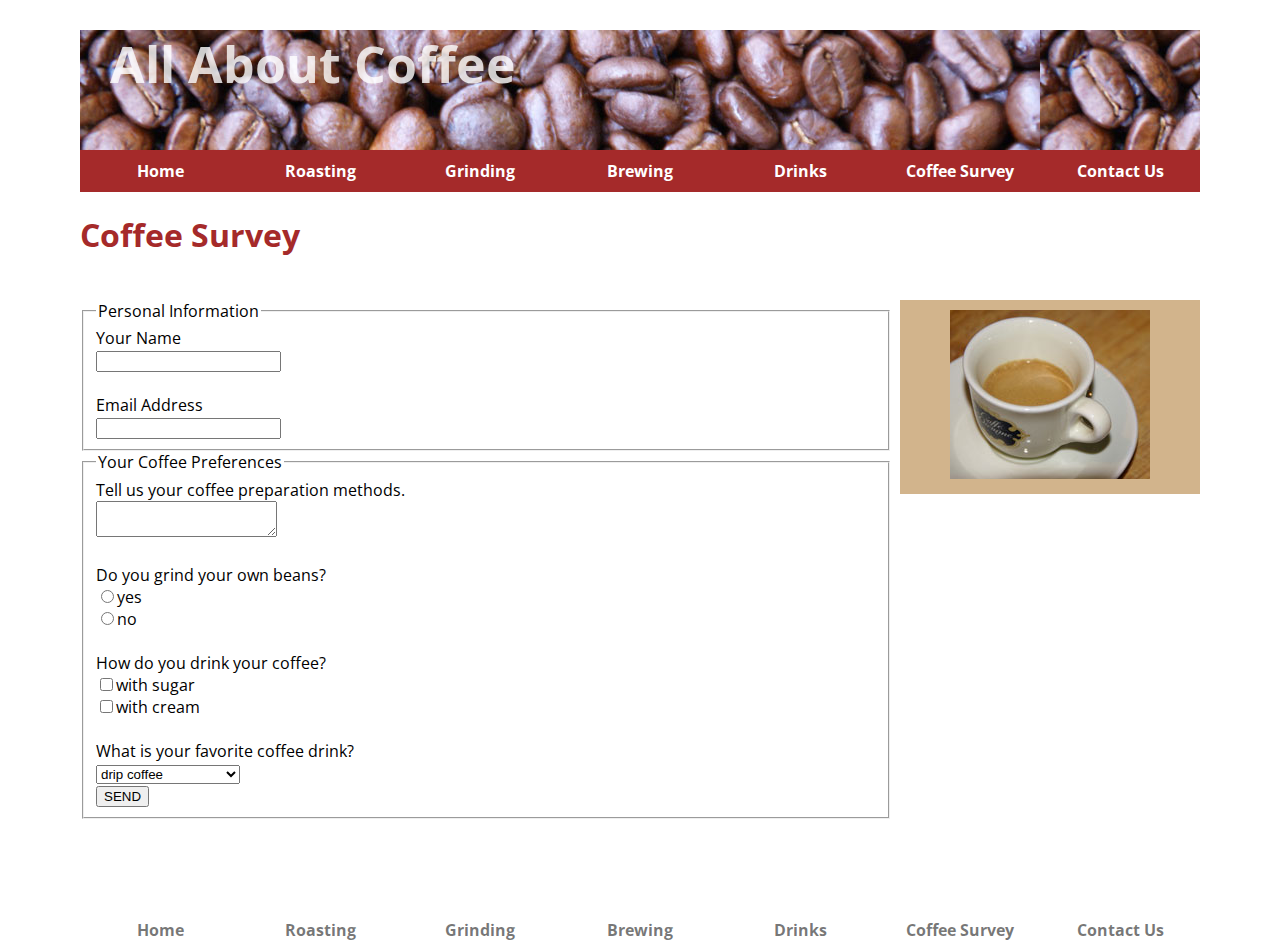
<file: survey.html>
<!doctype html>
<html>

<head>
    <meta charset="utf-8">
    <title>Coffee Survey</title>
    <link href="https://fonts.googleapis.com/css?family=Open+Sans" rel="stylesheet">
    <link href="style.css" rel="stylesheet">
    <!-- <link rel="stylesheet" href="custom.css"> -->
</head>

<body>
    <header>
        <h1>All About Coffee</h1>
        <nav>
            <ul>
                <li><a href="./index.html">Home</a></li>
                <li><a href="./roasting.html">Roasting</a></li>
                <li><a href="./grinding.html">Grinding</a></li>
                <li><a href="./brewing.html">Brewing</a></li>
                <li><a href="./drinks.html">Drinks</a></li>
                <li><a href="./survey.html">Coffee Survey</a></li>
                <li><a href="./contact-us.html">Contact Us</a></li>
            </ul>
        </nav>
    </header>

    <h1>Coffee Survey</h1><br>

    <aside>
        <img src="./images/espresso.jpg" width="200" height="169">
    </aside>

    <form method="POST" action="form.php">

        <fieldset>

            <legend>Personal Information</legend>

            <label for="firstname">Your Name</label>
            <br><input type="text" name="Name" id="firstname" required><br>

            <br> <label for="email">Email Address</label> <br> <input type="email" name="email" id="email">

        </fieldset>

        <fieldset>
            <legend>Your Coffee Preferences</legend>

            <label for="preparation">Tell us your coffee preparation methods.</label> <br>
            <textarea name="preparation" id="preparation"></textarea><br>

            <br> Do you grind your own beans? <br>
            <input type="radio" name="grind" value="yes" id="grindyes"><label for="grindyes">yes</label> <br>
            <input type="radio" name="grind" value="no" id="grindno"><label for="grindno">no</label><br>

            <br> How do you drink your coffee?<br>
            <input type="checkbox" name="checkbox" value="sugar" id="sugar"><label for="sugar">with sugar</label> <br>
            <input type="checkbox" name="checkbox" value="cream" id="cream"><label for="cream">with cream</label> <br>

            <br> What is your favorite coffee drink?<br>
            <select name="drink">
                <option value="drip-coffee">drip coffee</option>
                <option value="french-press">french press</option>
                <option value="espresso">espresso</option>
                <option value="latte">latte</option>
                <option value="flavored">flavored</option>
                <option value="select">please select a drink</option>
            </select>

            <br><input type="button" name="button" id="send-button" value="SEND">
        </fieldset>



    </form>

    <footer>
        <nav>
            <ul>
                <li><a href="./index.html">Home</a></li>
                <li><a href="./roasting.html">Roasting</a></li>
                <li><a href="./grinding.html">Grinding</a></li>
                <li><a href="./brewing.html">Brewing</a></li>
                <li><a href="./drinks.html">Drinks</a></li>
                <li><a href="./survey.html">Coffee Survey</a></li>
                <li><a href="./contact-us.html">Contact Us</a></li>
            </ul>
        </nav>
    </footer>
</body>

</html>
</file>
<file: style.css>
body {
    font-family: 'Open Sans', sans-serif;
    width: 1120px;
    margin: 0 auto;
}

a {
    text-decoration: none;
    font-weight: bold;
}

header {
    background-image: url("./images/coffee-beans.jpg");
    height: 162px;
    position: relative;
    /* margin-bottom: 70px; */
}

header h1 {
    color: rgba(255, 255, 255, 0.8);
    margin-top: 30px;
    margin-left: 30px;
    font-size: 50px;
}

header nav {
    display: block;
    height: 0px;
    position: absolute;
    bottom: 42px;
}

header nav ul,
footer nav ul {
    list-style-type: none;
    padding: 0px;
    height: 0px;
    margin: 0px;
}

nav ul li {
    display: inline;
}

header ul li a:link,
header ul li a:visited {
    width: 160px;
    background-color: brown;
    display: block;
    color: white;
    padding: 10px 0px;
    text-align: center;
    float: left;
}

header ul li a:hover,
header ul li a:active {
    background-color: black;
}

h1,
h2,
h3,
h4 {
    color: brown;
}

aside {
    padding: 10px;
    margin-left: 10px;
    background-color: tan;
    width: 280px;
    text-align: center;
    float: right;
    font-weight: bold;
}

aside p {
    margin-top: 30px;
}

p a:link,
p a:visited {
    color: brown;
}

p a:hover,
p a:active {
    color: black;
}

footer {
    display: block;
    clear: right;
    margin-top: 100px;
}

footer nav a:link,
footer nav a:visited {
    color: rgba(0, 0, 0, 0.541);
    width: 160px;
    display: block;
    float: left;
    text-align: center;
}

footer nav a:hover,
footer nav a:active {
    color: black;
}

.photo-right {
    float: right;
    margin-left: 10px;
}

ul.normal-icons {
    list-style-image: url("./images/tiny-coffee-cup.gif");
}

ul.link-icons {
    list-style-type: none;
    padding: 0px;
}

ul.link-icons a:link,
ul.link-icons a:visited {
    color: brown;
}

ul.link-icons a:hover,
ul.link-icons a:active {
    color: brown;
}

#cup-img {
    float: left;
    margin-right: 10px;
}

.login-head {
    position: absolute;
    top: 16%;
    left: 33%;
    font-size: 2.5em;
}

.login-sect {
    width: 33%;
    background-color: white;
    padding: 10px;
    position: absolute;
    top: 30%;
    left: 33%;
    height: 28%;
    margin: 0px auto;
}

.login-sect form {
    padding: 5px 4px;
    /* height: 40%; */
}


/* #login-sect form input {} */

.text {
    width: 90%;
    padding: 10px;
    /* margin: 2px; */
    margin: 9px;
}

#button {
    width: 95%;
    font-weight: bold;
    vertical-align: middle;
    background-color: rgba(165, 42, 42, 0.788);
    color: white;
}

#button:hover,
#button:active {
    background-color: brown;
}

#reg-sect {
    height: 50%;
}

#suc-reg {
    box-shadow: 1px 1px 1px #888888;
    background-color: white;
    padding: 10px;
    margin: 30px;
}
</file>
<file: custom.css>
label {
    display: inline;
    /* width: 200px; */
    /* float: left; */
}

input,
select,
textarea {
    padding: 10px;
    text-align: center;
    vertical-align: middle;
    float: left;
}

#send-button {
    background-color: orange;
    color: white;
    position: relative;
    left: 50%
}
</file>
